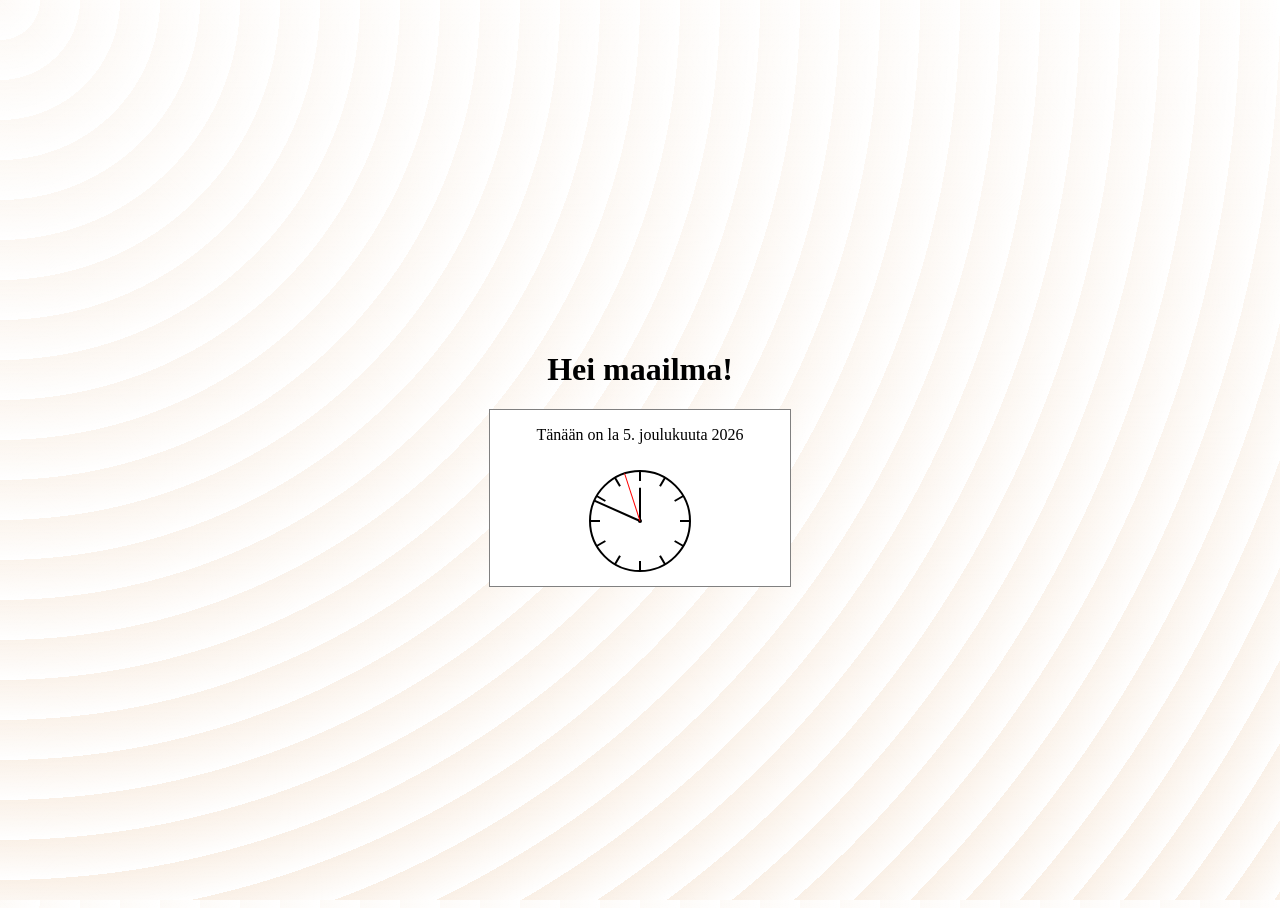
<file: index.html>
<!DOCTYPE html>
<html lang="en">

<head>
  <meta charset="UTF-8">
  <meta name="viewport" content="width=device-width, initial-scale=1.0">
  <title>Hello</title>
  <link rel="stylesheet" href="styles.css">
</head>

<body>
  <main>
    <h1>Hei maailma!</h1>
     <div id="datetime"></div>
  </main>
<script src="scripts.js"></script>
</body>

</html>
</file>
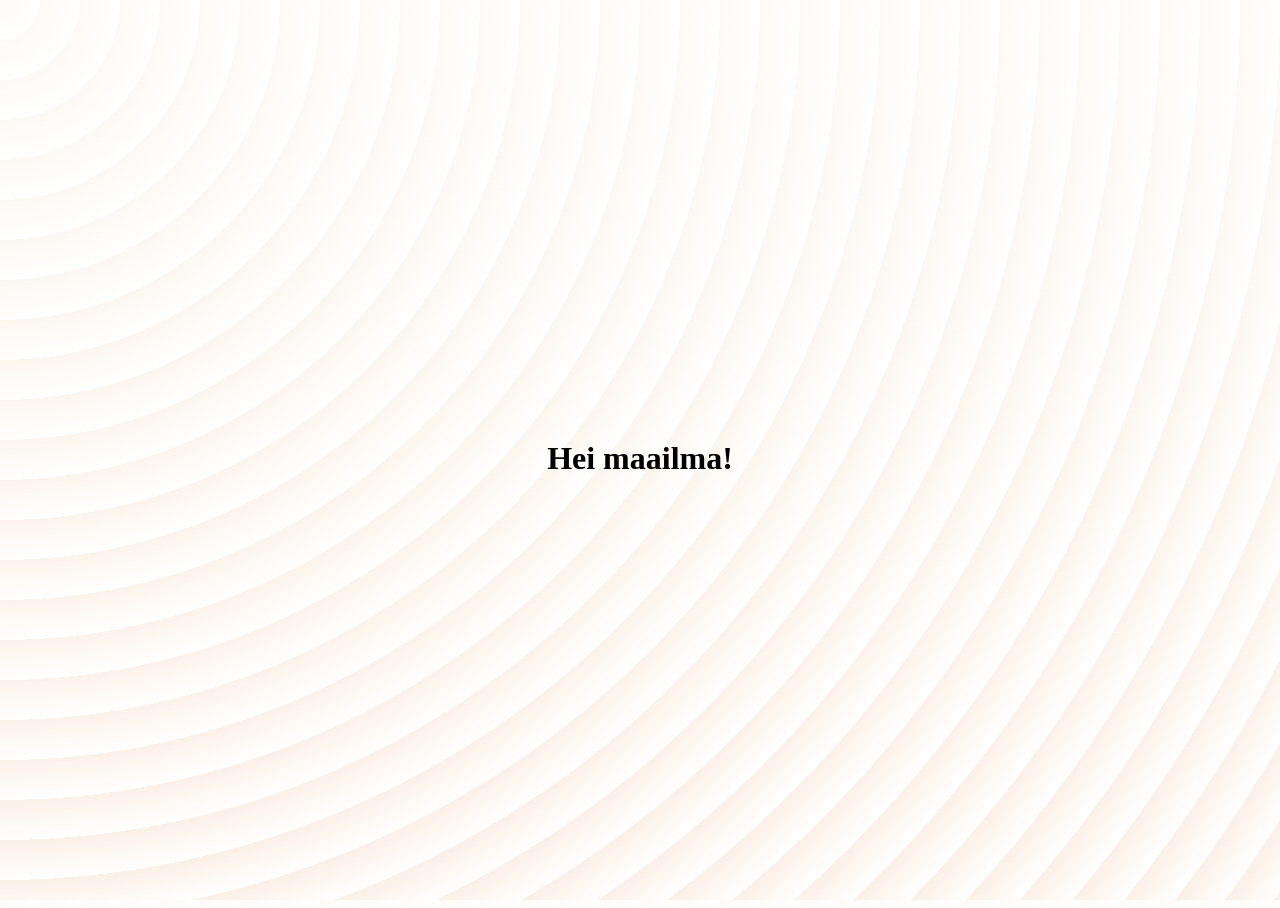
<file: hello.html>
<!DOCTYPE html>
<html lang="en">

<head>
  <meta charset="UTF-8">
  <meta name="viewport" content="width=device-width, initial-scale=1.0">
  <title>Hello</title>
<link rel="stylesheet" href="styles.css">
</head>

<body>
  <main>
    <h1>Hei maailma!</h1>
  </main>

</body>

</html>
</file>
<file: styles.css>
html {
  height: 100%;
}

body {
  background-color:#ffffff;
  opacity: 1;
  background-image: repeating-radial-gradient( circle at 0 0, transparent 0, #ffffff 40px ), repeating-linear-gradient( #FAF0E655, #FAF0E6 );
  display: flex;
  flex-direction: column;
  justify-content: center;
  height: 100%;
}

main {
  text-align: center;
}
button {
  background-color: blue;
  color: white;
  margin: 10px;
  padding: 8px;
  border-radius: 8px;
}
#datetime {
  background-color: white;
  width: 300px;
  margin: auto;
  border: 1px solid grey;
}
</file>
